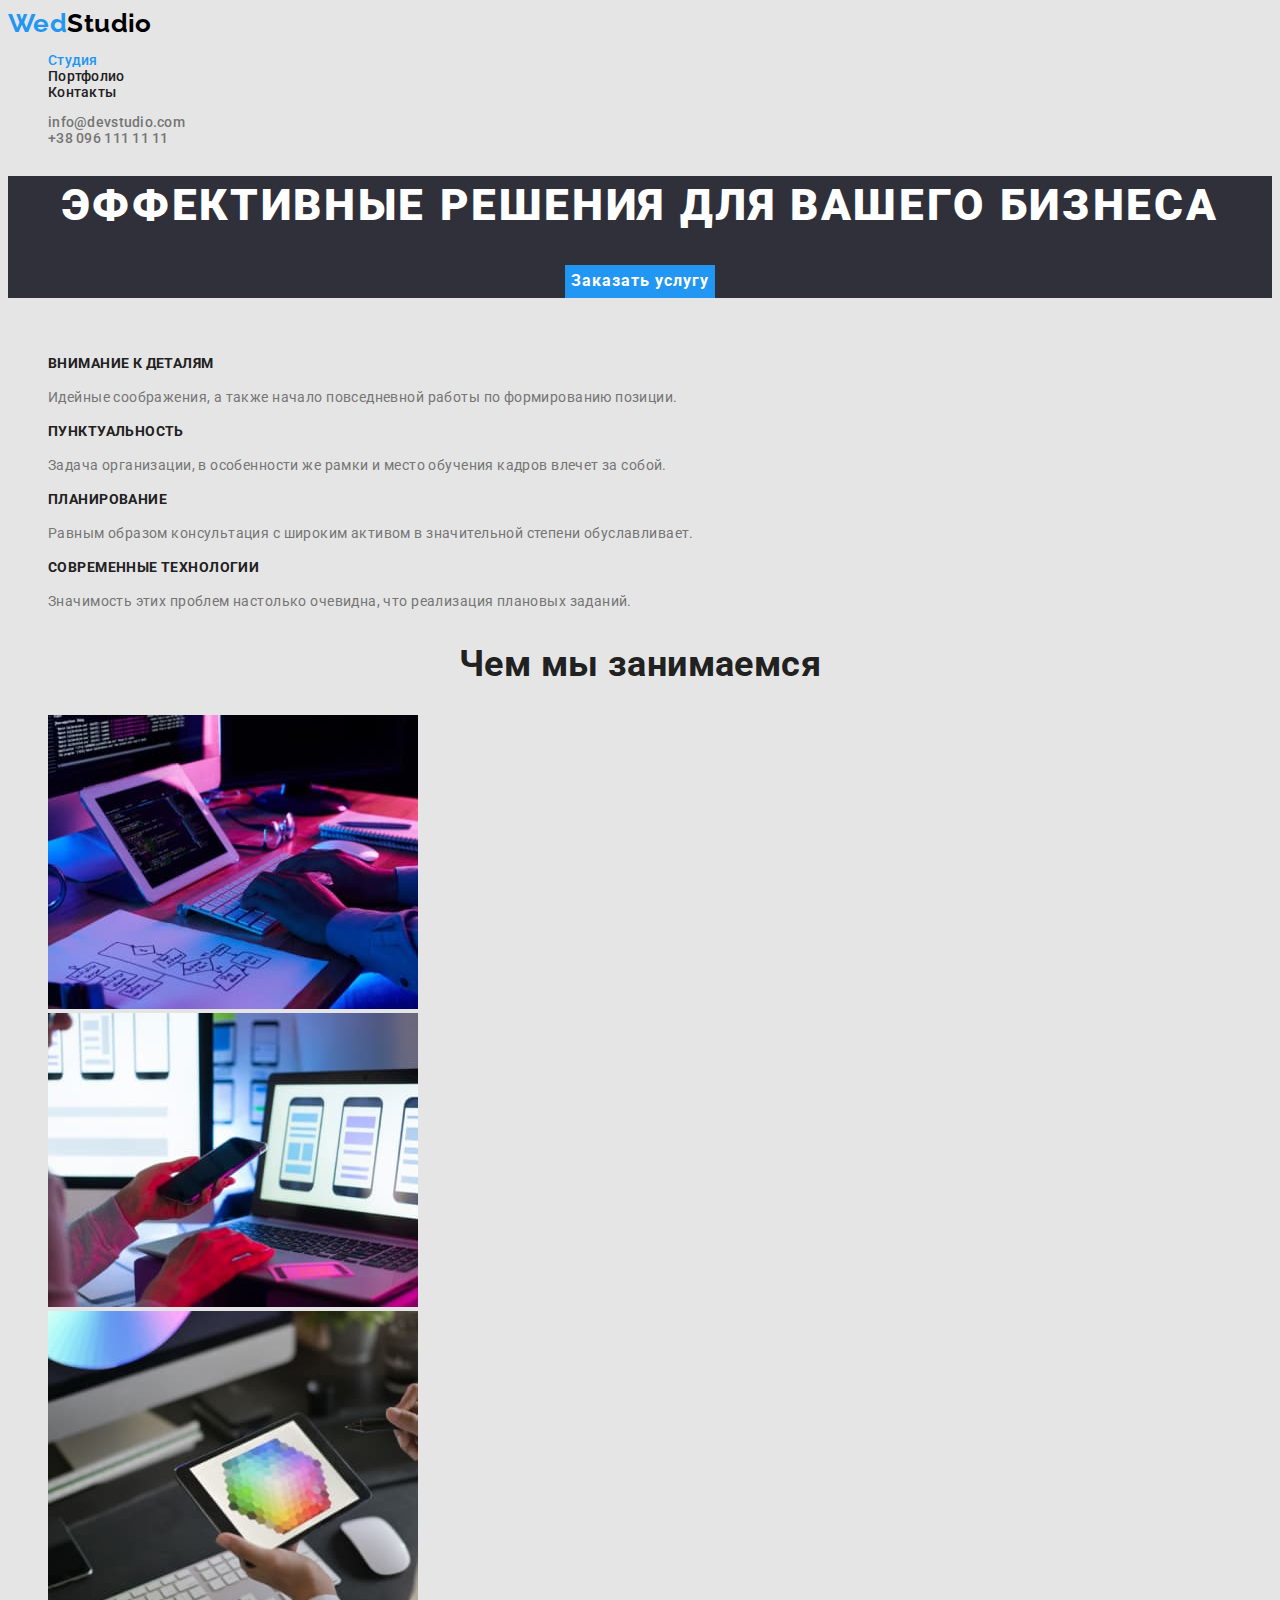
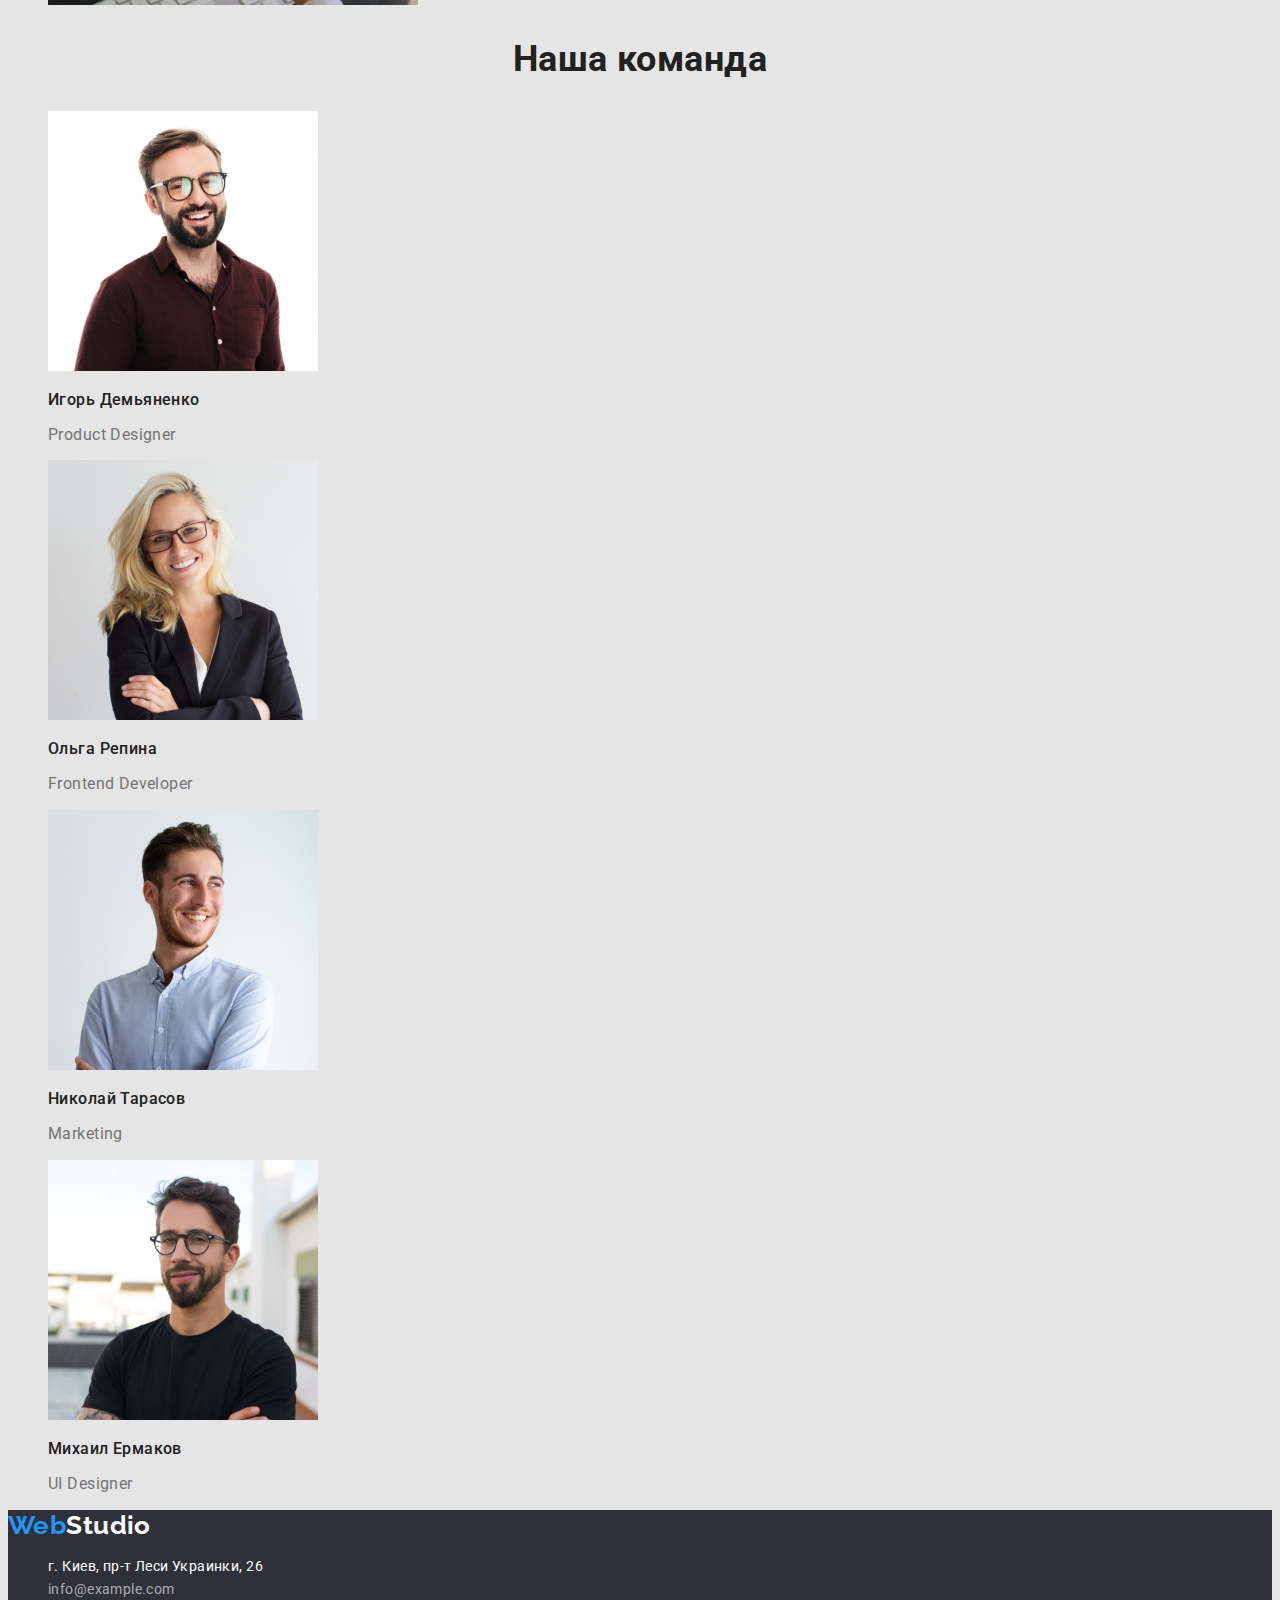
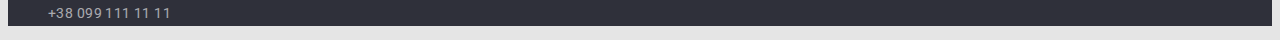
<file: index.html>
<!DOCTYPE html>
<html lang="ru">
  <head>
    <meta charset="UTF-8" />
    <meta name="viewport" content="width=device-width, initial-scale=1.0" />
    <title>Студия</title>
    <link
      href="https://fonts.googleapis.com/css2?family=Raleway:wght@700&family=Roboto:wght@400;500;700;900&display=swap"
      rel="stylesheet"
    />
    <link rel="stylesheet" href="./css/styles.css" />
  </head>
  <body>
    <!-- Шапка сайта -->
    <header>
      <!-- Навигация сайта -->
      <nav>
        <a href="./" class="logo" lang="en"><span class="logo-primary">Wed</span>Studio</a>

        <ul class="site-nav list">
          <li><a href="./index.html" class="link primary">Студия</a></li>
          <li><a href="./portfolio.html" class="link">Портфолио</a></li>
          <li><a href="./" class="link">Контакты</a></li>
        </ul>
      </nav>
      <!-- Контактная информация -->
      <ul class="site-nav auth list">
        <li><a href="mailto:info@devstudio.com" class="link auth">info@devstudio.com</a></li>
        <li><a href="tel:+380961111111" class="link auth">+38 096 111 11 11</a></li>
      </ul>
    </header>

    <!-- Главный контент страницы -->
    <main>
      <!-- Секция герой или приветствия -->
      <section class="hero">
        <h1 class="hero-title">Эффективные решения для вашего бизнеса</h1>
        <button type="button" class="hero-button">Заказать услугу</button>
      </section>

      <!-- Секция преимущества сервиса -->
      <section class="features">
        <h2>Преимущиства сервиса</h2>

        <ul class="list">
          <li>
            <h3 class="features-title">Внимание к деталям</h3>
            <p class="features-text">
              Идейные соображения, а также начало повседневной работы по формированию позиции.
            </p>
          </li>
          <li>
            <h3 class="features-title">Пунктуальность</h3>
            <p class="features-text">
              Задача организации, в особенности же рамки и место обучения кадров влечет за собой.
            </p>
          </li>
          <li>
            <h3 class="features-title">Планирование</h3>
            <p class="features-text">
              Равным образом консультация с широким активом в значительной степени обуславливает.
            </p>
          </li>
          <li>
            <h3 class="features-title">Современные технологии</h3>
            <p class="features-text">
              Значимость этих проблем настолько очевидна, что реализация плановых заданий.
            </p>
          </li>
        </ul>
      </section>

      <!-- Секция занятий сайта -->
      <section>
        <h2 class="description-title">Чем мы занимаемся</h2>
        <ul class="list">
          <li>
            <img
              src="./images/box1.jpg"
              alt="Человек печатает на ноутбуке"
              width="370"
              height="294"
            />
          </li>
          <li>
            <img
              src="./images/box2.jpg"
              alt="Человек держит телефон в руке"
              width="370"
              height="294"
            />
          </li>
          <li>
            <img
              src="./images/box3.jpg"
              alt="Человек рисует на планшете"
              width="370"
              height="294"
            />
          </li>
        </ul>
      </section>

      <!-- Секция "Наша команда" -->
      <section>
        <h2 class="team-title">Наша команда</h2>
        <ul class="list">
          <li>
            <img src="./images/team1.jpg" alt="Изображение мужчины" width="270" height="260" />
            <h3 class="team-title-small">Игорь Демьяненко</h3>
            <p lang="en" class="team-text">Product Designer</p>
          </li>
          <li>
            <img src="./images/team2.jpg" alt="Изображение женщины" width="270" height="260" />
            <h3 class="team-title-small">Ольга Репина</h3>
            <p lang="en" class="team-text">Frontend Developer</p>
          </li>
          <li>
            <img src="./images/team3.jpg" alt="Изображение мужчины" width="270" height="260" />
            <h3 class="team-title-small">Николай Тарасов</h3>
            <p lang="en" class="team-text">Marketing</p>
          </li>
          <li>
            <img src="./images/team4.jpg" alt="Изображение мужчины" width="270" height="260" />
            <h3 class="team-title-small">Михаил Ермаков</h3>
            <p lang="en" class="team-text">UI Designer</p>
          </li>
        </ul>
      </section>
    </main>

    <!-- Подвал сайта -->
    <footer class="footer">
      <a href="./" lang="en" class="logo logo-footer"
        ><span class="logo-primary">Web</span>Studio</a
      >
      <address>
        <ul class="list">
          <li>
            <a href="./" class="footer-link white" target="_blank" rel="noopener noreferrer"
              >г. Киев, пр-т Леси Украинки, 26</a
            >
          </li>
          <li><a href="mailto:info@example.com" class="footer-link">info@example.com</a></li>
          <li><a href="tel:+380991111111" class="footer-link">+38 099 111 11 11</a></li>
        </ul>
      </address>
    </footer>
  </body>
</html>
</file>
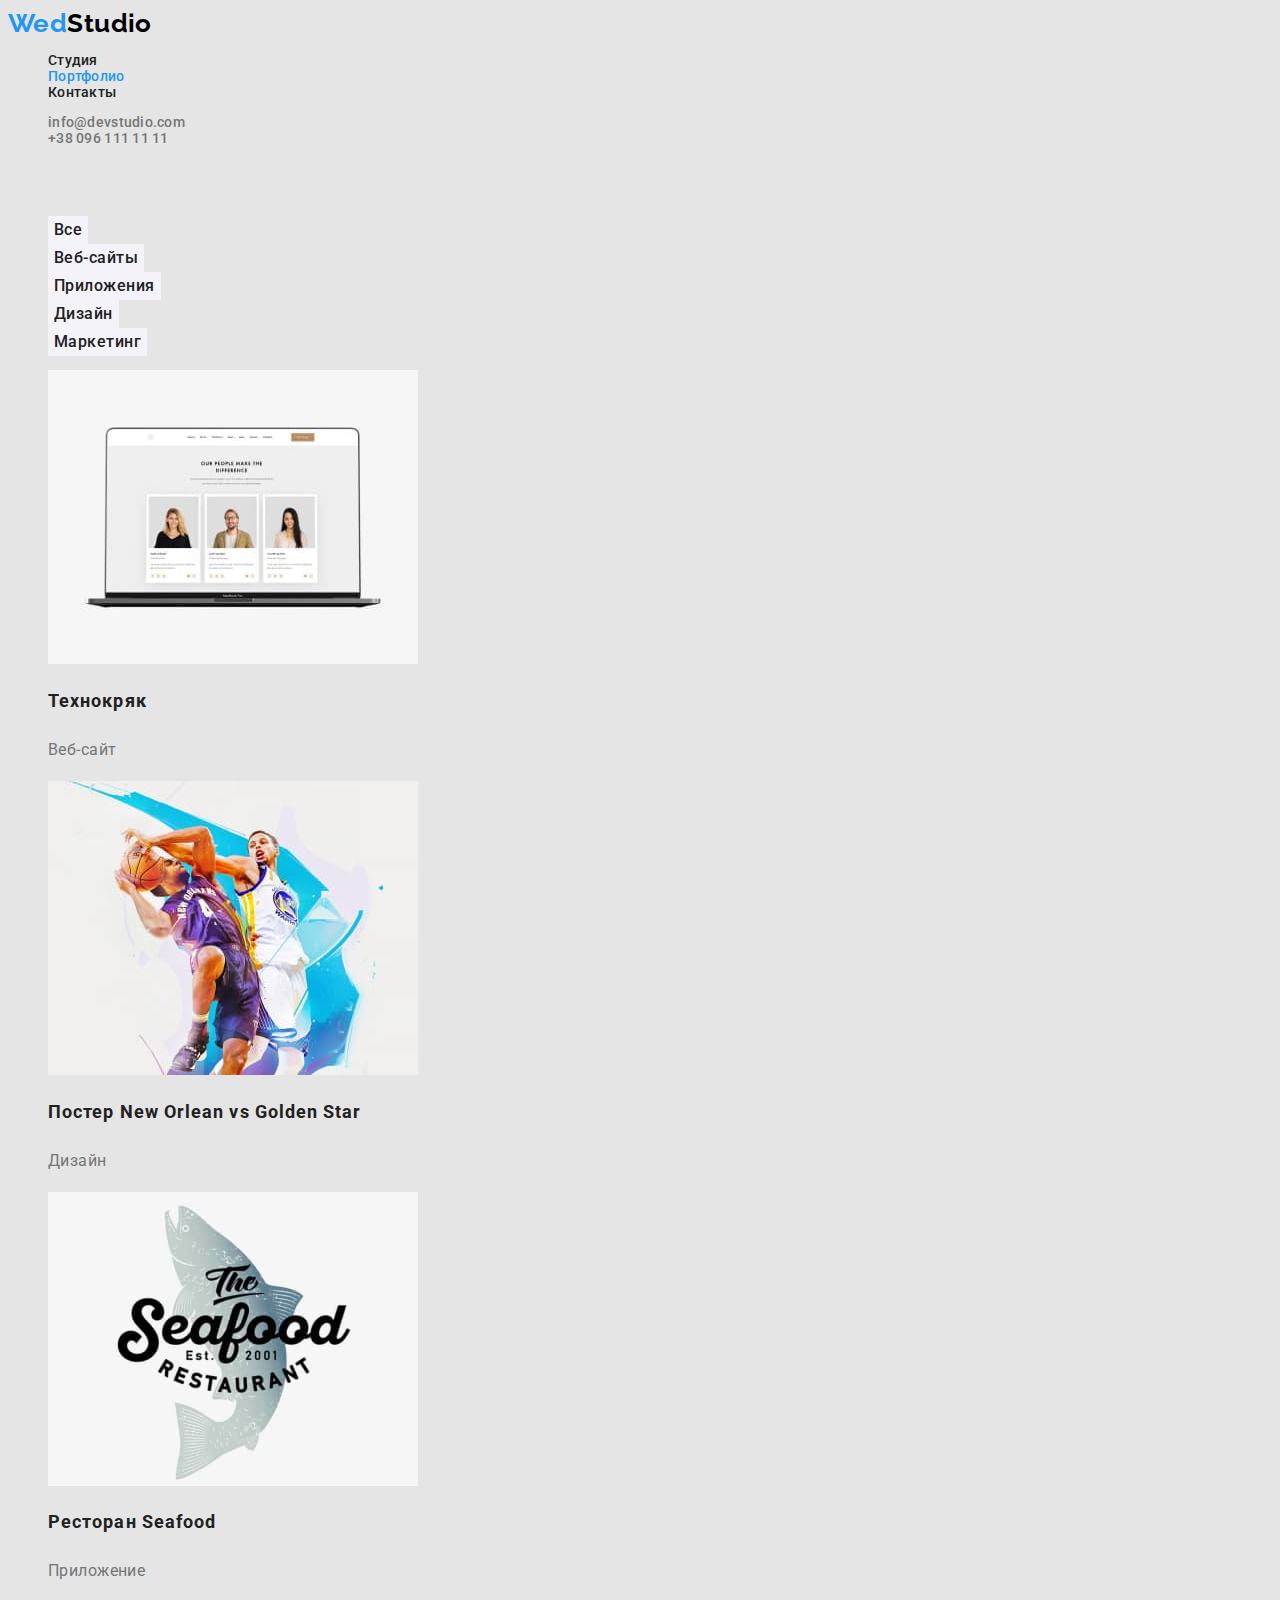
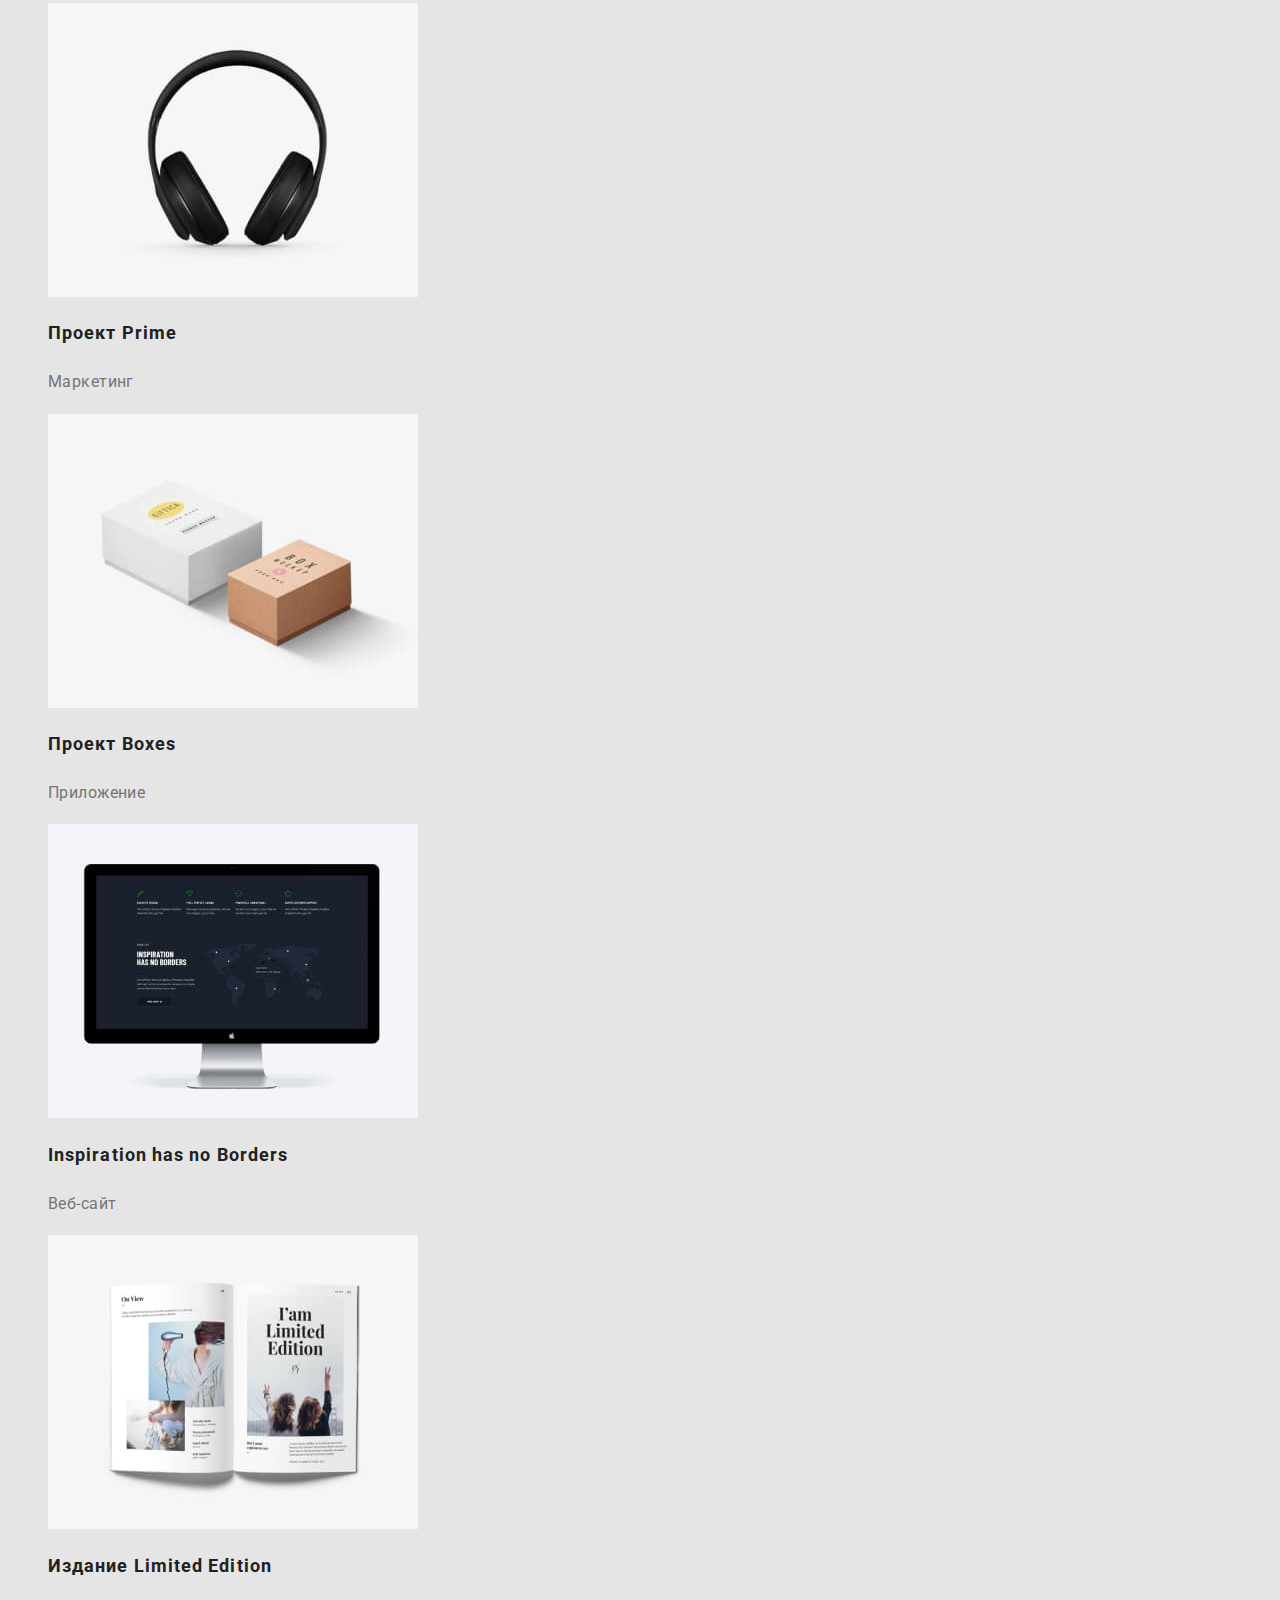
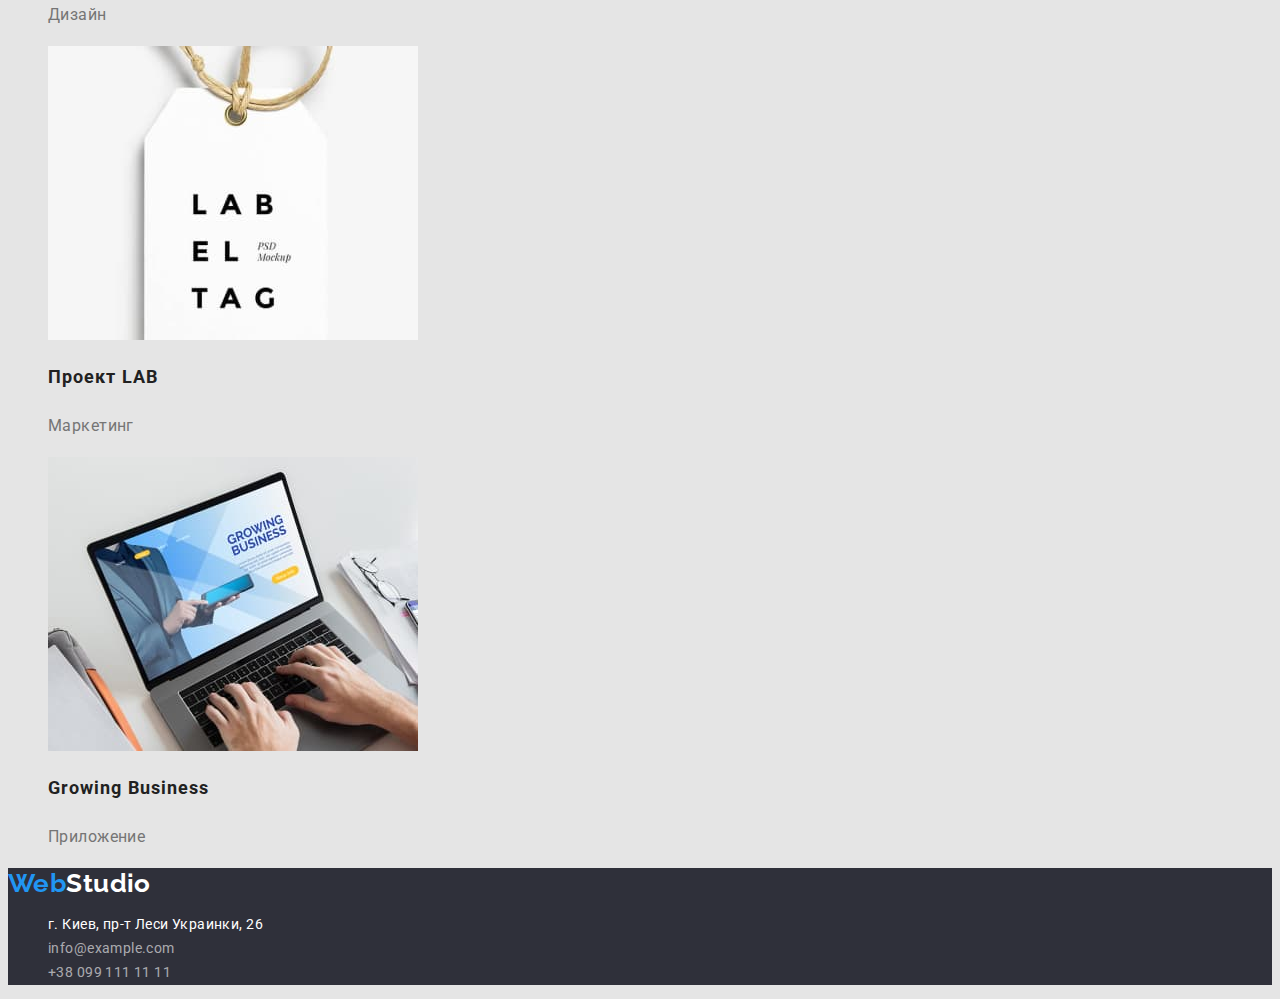
<file: portfolio.html>
<!DOCTYPE html>
<html lang="ru">
  <head>
    <meta charset="UTF-8" />
    <meta name="viewport" content="width=device-width, initial-scale=1.0" />
    <title>Портфолио</title>
    <link
      href="https://fonts.googleapis.com/css2?family=Raleway:wght@700&family=Roboto:wght@400;500;700;900&display=swap"
      rel="stylesheet"
    />
    <link rel="stylesheet" href="./css/styles.css" />
  </head>
  <body>
    <!-- Шапка сайта -->
    <header>
      <!-- Навигация сайта -->
      <nav>
        <a href="./" lang="en" class="logo"><span class="logo-primary">Wed</span>Studio</a>

        <ul class="site-nav list">
          <li><a href="./index.html" class="link">Студия</a></li>
          <li><a href="./portfolio.html" class="link primary">Портфолио</a></li>
          <li><a href="./" class="link">Контакты</a></li>
        </ul>
      </nav>
      <!-- Контактная информация -->
      <ul class="site-nav list">
        <li><a href="mailto:info@devstudio.com" class="link auth">info@devstudio.com</a></li>
        <li><a href="tel:+380961111111" class="link auth">+38 096 111 11 11</a></li>
      </ul>
    </header>

    <!-- Главный контент страницы -->
    <main>
      <!-- Главная секция страницы -->
      <section class="section">
        <!-- Скрытый заголовок -->
        <h1>Примеры работ</h1>
        <!-- Фильтер -->
        <ul class="list">
          <li><button type="button" class="filter-button">Все</button></li>
          <li><button type="button" class="filter-button">Веб-сайты</button></li>
          <li><button type="button" class="filter-button">Приложения</button></li>
          <li><button type="button" class="filter-button">Дизайн</button></li>
          <li><button type="button" class="filter-button">Маркетинг</button></li>
        </ul>
        <!-- Список из елементов фильтра -->
        <ul class="items list">
          <li>
            <a href="" class="link">
              <img src="./images/image-one.jpg" alt="Экран ноутбука с веб-страницой" width="370" />
              <h2 class="items-title">Технокряк</h2>
              <p class="items-text">Веб-сайт</p>
            </a>
          </li>
          <li>
            <a href="" class="link">
              <img src="./images/image-two.jpg" alt="Два баскитболиста" width="370" />
              <h2 class="items-title">Постер <span lang="en">New Orlean vs Golden Star</span></h2>
              <p class="items-text">Дизайн</p>
            </a>
          </li>
          <li>
            <a href="" class="link">
              <img src="./images/image-three.jpg" alt="Логотип компании" width="370" />
              <h2 class="items-title">Ресторан <span lang="en">Seafood</span></h2>
              <p class="items-text">Приложение</p>
            </a>
          </li>
          <li>
            <a href="" class="link">
              <img src="./images/image-four.jpg" alt="Наушники" width="370" />
              <h2 class="items-title">Проект <span lang="en">Prime</span></h2>
              <p class="items-text">Маркетинг</p>
            </a>
          </li>
          <li>
            <a href="" class="link">
              <img src="./images/image-five.jpg" alt="Картоные коробки" width="370" />
              <h2 class="items-title">Проект <span lang="en">Boxes</span></h2>
              <p class="items-text">Приложение</p>
            </a>
          </li>
          <li>
            <a href="" class="link">
              <img src="./images/image-six.jpg" alt="Экран с открытым сайтом" width="370" />
              <h2 lang="en" class="items-title">Inspiration has no Borders</h2>
              <p class="items-text">Веб-сайт</p>
            </a>
          </li>
          <li>
            <a href="" class="link">
              <img src="./images/image-seven.jpg" alt="Открытый журнал" width="370" />
              <h2 class="items-title">Издание <span>Limited Edition</span></h2>
              <p class="items-text">Дизайн</p>
            </a>
          </li>
          <li>
            <a href="" class="link">
              <img src="./images/image-eight.jpg" alt="Бирка с логотипом" width="370" />
              <h2 class="items-title">Проект <span>LAB</span></h2>
              <p class="items-text">Маркетинг</p>
            </a>
          </li>
          <li>
            <a href="" class="link">
              <img src="./images/image-nine.jpg" alt="Ноутбук с открытым сайтом" width="370" />
              <h2 lang="en" class="items-title">Growing Business</h2>
              <p class="items-text">Приложение</p>
            </a>
          </li>
        </ul>
      </section>
    </main>

    <!-- Подвал сайта -->
    <footer class="footer">
      <a href="./" lang="en" class="logo logo-footer"
        ><span class="logo-primary">Web</span>Studio</a
      >
      <address>
        <ul class="list">
          <li>
            <a href="./" class="footer-link white" target="_blank" rel="noopener noreferrer"
              >г. Киев, пр-т Леси Украинки, 26</a
            >
          </li>
          <li><a href="mailto:info@example.com" class="footer-link">info@example.com</a></li>
          <li><a href="tel:+380991111111" class="footer-link">+38 099 111 11 11</a></li>
        </ul>
      </address>
    </footer>
  </body>
</html>
</file>
<file: css/styles.css>
/* #212121 Основной цвет текста */
/* #757575 Вторичный цвет текста */
/* #fff Белый */
/* #2196F3 Акцент */
/* rgba(255, 255, 255, .6) Вспомогательный цвет текста  */
/* #E5E5E5 Основной цвет фона */
/* #2F303A Воспомагательный цвет фона */
/* #000 Цвет логотипа */

:root {
  --title-text-color: #212121;  
  --secondary-text-color: #757575;
  --primary-white-color: #fff;
  --acent-color: #2196F3;
  --secondary-white-color: rgba(255, 255, 255, .6);
  --primary-background-color: #E5E5E5;
  --secondary-background-color: #2F303A;
  --logo-black-color: #000;
}


body {
  background-color: var(--primary-background-color);
  color: var(--title-text-color);

  font-family: Roboto, sans-serif;
  letter-spacing: .03em;
  font-size: 14px;
  line-height: 1.14;
}

/* Логотип */
.logo {
  color: var(--logo-black-color);

  font-family: Raleway, sans-serif;
  font-size: 26px;
  font-weight: 700;
  line-height: 1.19;
  text-decoration: none;

  
}

.logo .logo-primary {
  color: var(--acent-color);
}

/* Навигация сайта */
.site-nav .link{
  color: var(--title-text-color);

  font-weight: 500;
  letter-spacing: .02em;
  text-decoration: none;
}

.site-nav .link:hover,
.site-nav .link:focus {
    color: var(--acent-color);
}

.site-nav .auth {
    color: var(--secondary-text-color);
}

/* Клас для сброса параметров списков */
.list {
  list-style: none;
}

/* Секция герой или приветствия */
.hero {
  background-color: var(--secondary-background-color);
  text-align: center;
}
.hero-title {
  color: var(--primary-white-color);

  font-weight: 900;
  font-size: 44px;
  line-height: 1.36;  
  letter-spacing: 0.06em;
  text-transform: uppercase;
}

.hero-button {
  color: var(--primary-white-color);
  background-color: var(--acent-color);
  
  font-family: inherit;
  font-weight: 700;
  font-size: 16px;
  line-height: 1.88;
  letter-spacing: 0.06em;
  border: none;
  cursor: pointer;
}

/* Секция преимущиства */

/* Скрытый заголовок */
.features h2 {
  color: var(--primary-background-color);
}

.features-title {
  font-weight: 700;
  font-size: 14px;
  text-transform: uppercase;
}

.features-text {
  color: var(--secondary-text-color);

  line-height: 1.71;
}

/* Секция занятий сайта */
.description-title, 
.team-title {
  color: var(--title-text-color);

  font-weight: 700;
  font-size: 36px;
  line-height: 1.16;
  text-align: center;
}

/* Секция наша команда */
.team-title-small {
  font-weight: 500;
  font-size: 16px;
  line-height: 1.18;
}

.team-text {
  color: var(--secondary-text-color);

  font-size: 16px;
  line-height: 1.18;
}

/* Подвал */
.footer {
  background-color: var(--secondary-background-color);
}

.logo.logo-footer {
  color: var(--primary-white-color);
}

.footer-link {
  color: var(--secondary-white-color);
  font-size: 14px;
  line-height: 1.71;
  text-decoration: none;
  font-style: normal;
}
.footer-link.white {
  color: var(--primary-white-color);
}

.footer-link:hover,
.footer-link:focus {
  color: var(--acent-color);
}

/* 
Страница портфолио "Шапка" сайта и "Футер"
копируюся из страницы "Студия"
*/

 /* Скрытый заголовок */
.section > h1 {
  color: var(--primary-background-color);
}

/* Ефект присутствия на страницы (для "Студии и Портфолио") */
.link.primary {
  color:var(--acent-color);
}

/* Кнопки фильтра */
.filter-button {
  font-family: Roboto, sans-serif;
  color: var(--title-text-color);
  background-color: #f5f3fa;

  font-family: inherit;
  font-weight: 500;
  font-size: 16px;
  line-height: 1.62;
  letter-spacing: 0.03em;
  border: none;
  cursor: pointer;
}

.filter-button:hover,
.filter-button:focus {
  color: var(--primary-white-color);
  background-color: var(--acent-color);
}

/* Список из елементов фильтра */
.items .link {
  text-decoration: none;
}

.items-title {
  color: var(--title-text-color);

  font-weight: 700;
  font-size: 18px;
  line-height: 2;
  letter-spacing: 0.06em;
}

.items-text {
  color: var(--secondary-text-color);

  font-size: 16px;
  line-height: 1.88;
}
</file>
